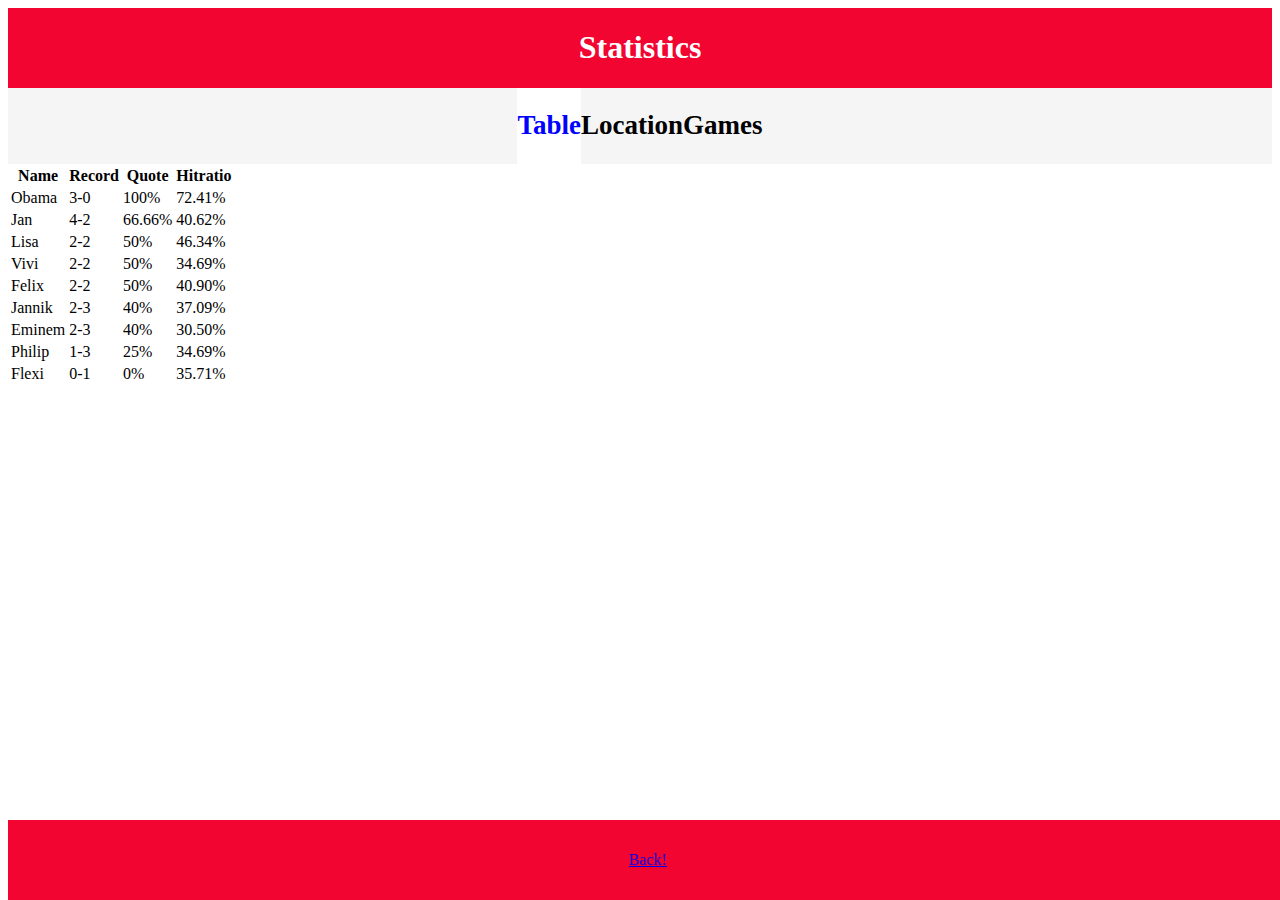
<file: Statistics/stats.html>
<!DOCTYPE html>
<html lang="en">
  <head>
    <meta charset="UTF-8" />
    <meta http-equiv="X-UA-Compatible" content="IE=edge" />
    <meta name="viewport" content="width=device-width, initial-scale=1.0" />
    <title>Statistics</title>

    <link rel="stylesheet" href="stats.css" />
    <link
      href="https://cdn.jsdelivr.net/npm/bootstrap@5.1.3/dist/css/bootstrap.min.css"
      rel="stylesheet"
      integrity="sha384-1BmE4kWBq78iYhFldvKuhfTAU6auU8tT94WrHftjDbrCEXSU1oBoqyl2QvZ6jIW3"
      crossorigin="anonymous"
    />
    <script src="https://code.jquery.com/jquery-3.2.1.min.js"></script>
    <script src="table.js"></script>
    <script src="location.js"></script>
    <script src="games.js"></script>
    <script defer src="navigation.js"></script>
  </head>
  <body>
    <div class="container-fluid noMargin" id="mainContainer">
      <div class="container-fluid header" id="header">
        <h1 class="heading">Statistics</h1>
      </div>

      <div class="container-fluid">
        <div class="row navigationRow">
          <div class="col navCol verticalPadding selected" id="tableCol">
            <h2>Table</h2>
          </div>
          <div class="col navCol verticalPadding" id="locCol">
            <h2>Location</h2>
          </div>
          <div class="col navCol verticalPadding" id="gamesCol">
            <h2>Games</h2>
          </div>
        </div>
      </div>

      <div class="container-fluid" id="content"></div>

      <div class="container-fluid display blur fixed">
        <a class="button btn-lg btn-primary display fixed" href="../index.html"
          >Back!</a
        >
      </div>
    </div>
  </body>
</html>
</file>
<file: Statistics/stats.css>
.noMargin{
    padding: 0% !important;
    margin: 0px;
}

.header{
    background-color:  #F20530;

    display: flex;
    align-items: center;
    justify-content: center;
    padding-top: auto;
    padding-bottom: auto;
}

.heading {
    color: white;
    font-size: xx-large;
}

.h2{
    font-size: x-small !important;
}

.navigationRow{
    height: 5%;
    background-color: whitesmoke;
    display: flex;
    align-items: center;
    justify-content: center;
}

.verticalPadding{
    padding-top: auto;
    padding-bottom: auto;
}

.navCol{
    margin: 0%;
    display: flex;
    align-items: center;
    justify-content: center;
    font-size: large;
}

.selected{
    background-color: white;
    color: blue;
}

.centered{
    padding: 10%;
}

.centeredTable{
    width: 100%;
}

.display{
    display: flex;
    align-items: center;
    justify-content: center;
}

.fixed{
    position: fixed;
    z-index: 1;
    
}

.blur{
    background-color: #F20530;
    width: 100%;
    height: 5rem;
    bottom: 0%;
}

#content{
    padding-bottom: 20%;
}
</file>
